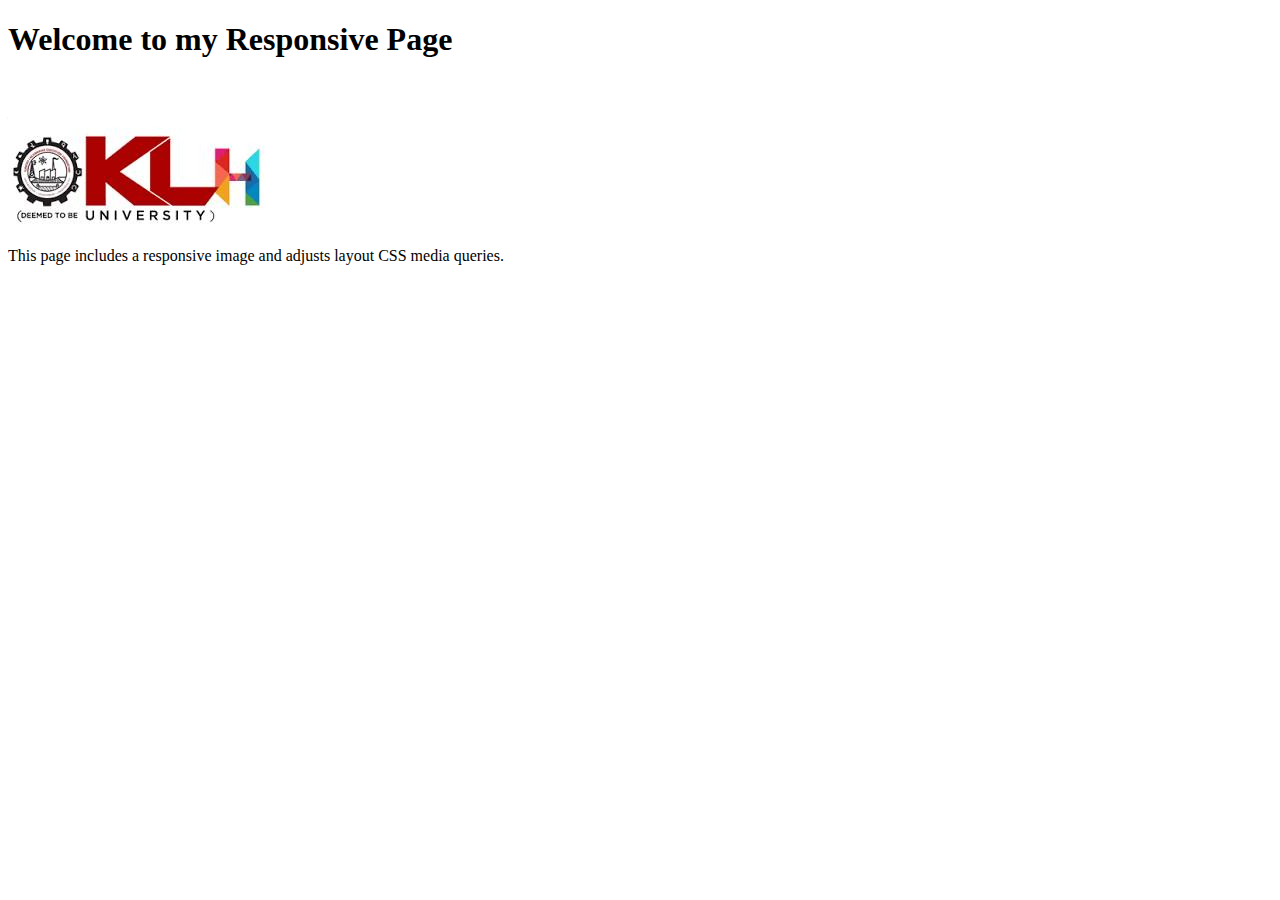
<file: week_3/index.html>
<!DOCTYPE html>
<html lang="en">
    <head>
        <title>Responsive web page</title>
        <link rel="stylesheet" href=""style.css>
    </head>
    <body>
        <header>
            <h1>Welcome to my Responsive Page</h1>
        </header>
        <section class="about">
            <img src="klh.jpg">
            <p>This page includes a responsive  image and adjusts layout CSS media queries.</p>

        </section>
    </body>
</html>
</file>
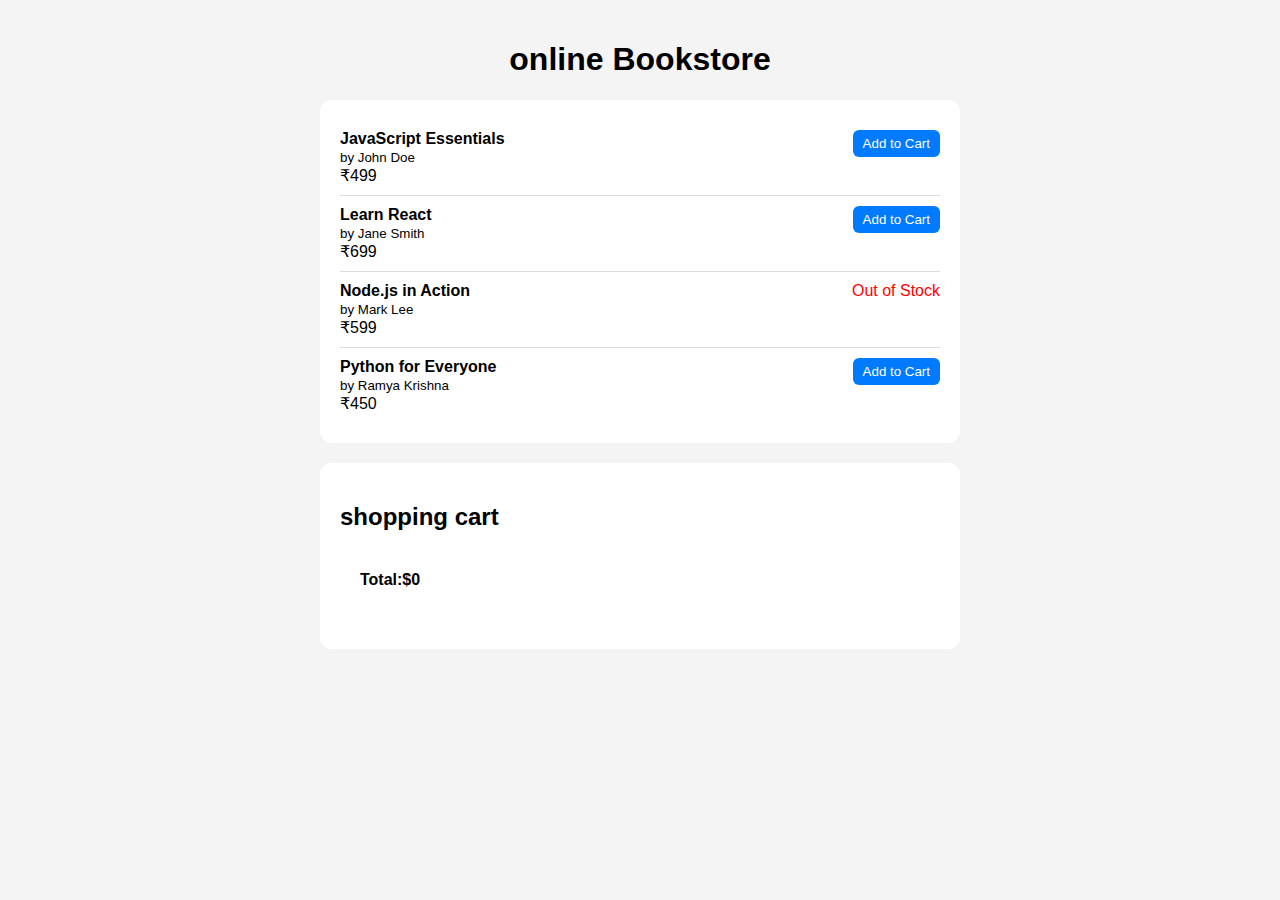
<file: week_7/index.html>
<!DOCTYPE html>
<html lang="en">
    <head>
        <meta charset="UTF-8">
        <title>Online Bookstore</title>
        <style>
            body{
                font-family: Arial,sans-serif;
                background: #f4f4f4;
                margin:0;
                padding:20px;
            }
            .book-list,.cart{
                max-width:600px;
                margin:auto;
                background: white;
                padding:20px;
                border-radius: 12px;
                box-shadow: o 4px 8px rgba(0,0,0,0,1);
                margin-bottom: 20px;
            }
            .book{
                display: flex;
                justify-content: space-between;
                padding:10px 0;
                border-bottom: 1px solid #ddd;
            }
            .book:last-child{
                border-bottom: none;
            }
            button{
                background: #007BFF;
                color: white;
                border: none;
                border-radius: 6px;
                padding: 6px 10px;
                cursor: pointer;
            }
            button:hover{
                background: #0056b3;
            }
            .cart-iteam{
                display: flex;
                justify-content: space-between;
                margin: 5px0;
            }
            .cart-total{
                font-weight:bold;
                margin-top: 10px;
            }
        </style>
    </head>
    <body>
        <h1 style="text-align: center;">online Bookstore</h1>
        <div class="book-list"id="bookList"></div>
        <div class="cart">
            <h2>shopping cart</h2>
            <div id="cartitems"></div>
            <div class="cart cart-total"id="cartTotal">Total:$0</div>
        </div>
        <script type="module">
            import{ displayBooks}from'./books.js';
            import { updateCartUI } from './ui.js';
            import { cart } from './cart.js';
            displayBooks();
            updateCartUI(cart);
        </script>
    </body>
</html>
</file>
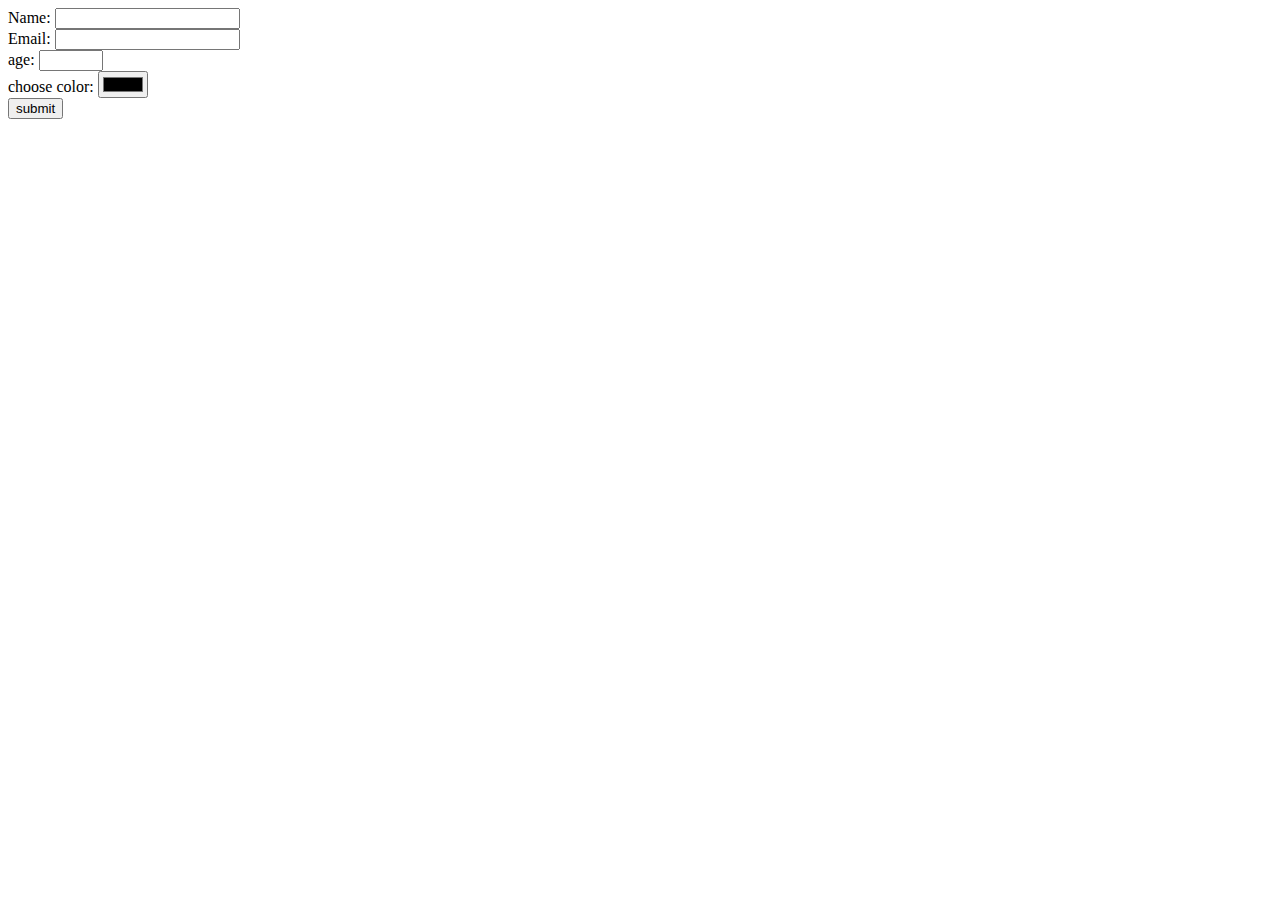
<file: week_3/doc.html>
<html>
    <form>
        Name: <input type="text" name="name"><br>
        Email: <input type="email" name="email"><br>
        age: <input type="number" name="age" min="1" max="100"><br>
        choose color: <input type="color" name="favcolor"><br>
        <input type="submit" value="submit">
    </form>
</html>
</file>
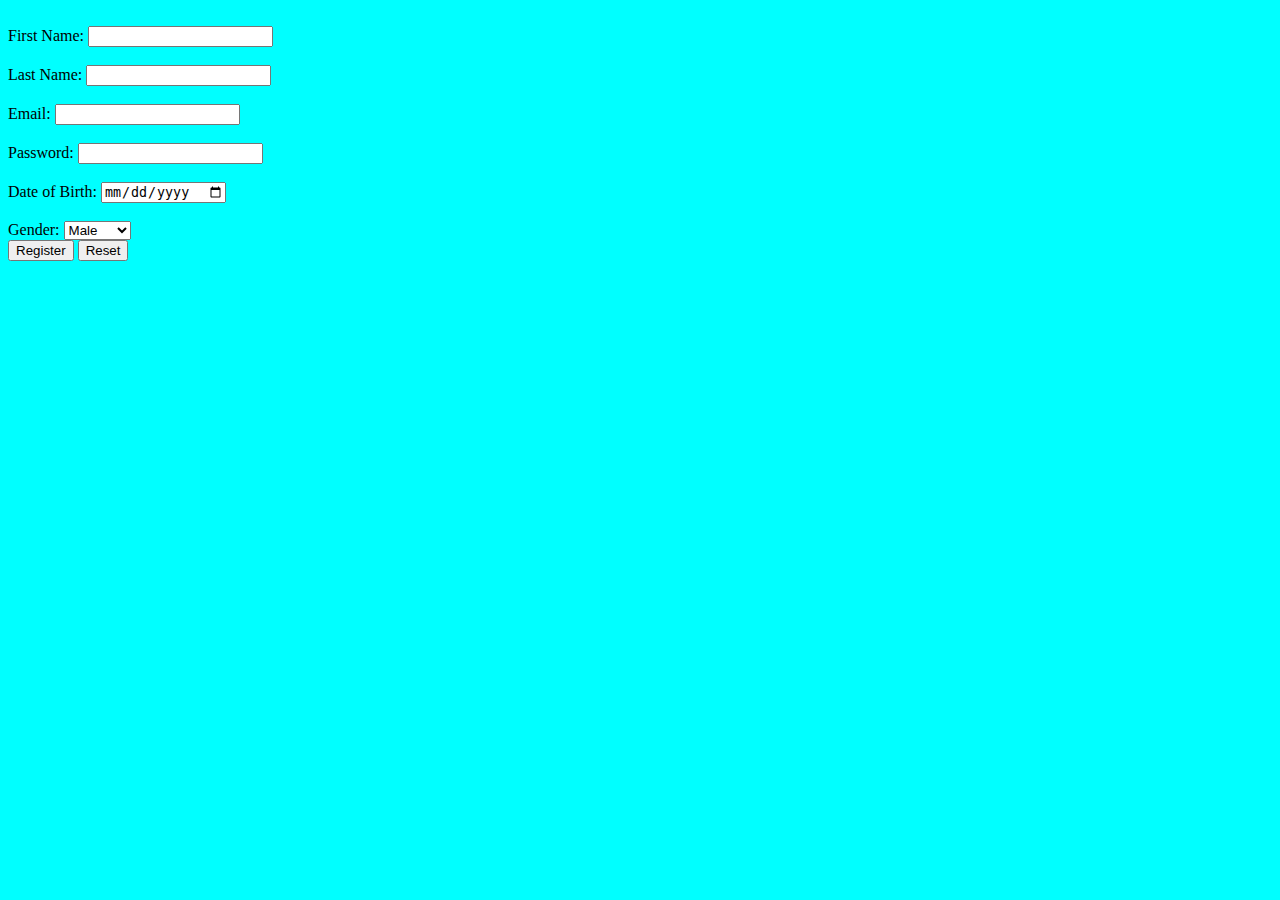
<file: week_4/registeration form.html>
<html>
    <body>
        <style>
            body {
                background-color: aqua;
            }
        </style>
        <heaader>
            <title>Registeration form</title>
            <br>
            <label for="fname">First Name:</label>
            <input type="text" id="fname" name="fname" required>
        </br>
        <br>
            <label for="lname">Last Name:</label>
            <input type="text" id="lname" name="lname" required>
        </br>
        <br>
            <label for="email">Email:</label>
            <input type="email" id="email" name="email" required>
        </br>
        <br>
            <label for="password">Password:</label>
            <input type="password" id="password" name="password" required>
        </br>
        <br>
            <label for="dob">Date of Birth:</label>
            <input type="date" id="dob" name="dob">
        </br>
        <br>
            <label for="gender">Gender:</label>
            <select id="gender" name="gender">
            <option value="male">Male</option>
            <option value="female">Female</option>
            <option value="other">Other</option>
            </select>
        </br>
            <div class="buttons">
            <input type="submit" value="Register">
            <input type="reset" value="Reset">
            </div>
        </heaader>
    </body>
</html>
</file>
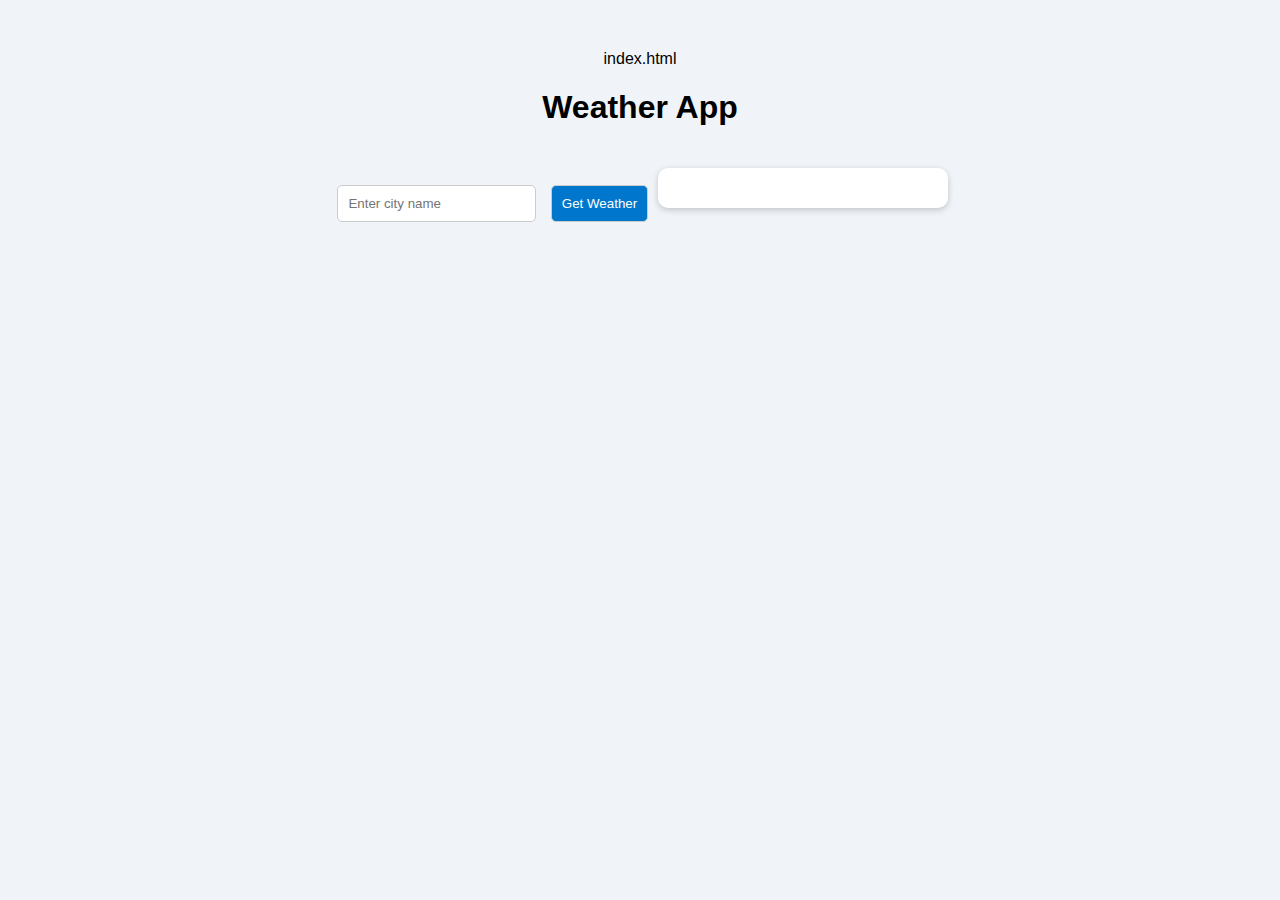
<file: week_6/wheatherapp.html>
index.html
<!DOCTYPE html>
<html lang="en">
<head>
 <meta charset="UTF-8">
 <title>Weather App</title>
 <style>
 body {
    font-family: Arial, sans-serif;
 text-align: center;
 margin: 50px;
 background: #f0f4f8;
 }
 .weather-box {
 margin-top: 20px;
 padding: 20px;
 display: inline-block;
 border-radius: 10px;
 background: #fff;
 box-shadow: 0 2px 6px rgba(0,0,0,0.2);
 min-width: 250px;
 }
 input, button {
 padding: 10px;
 margin: 5px;
 border-radius: 5px;
 border: 1px solid #ccc;
 }
 button {
 background: #0077cc;
 color: white;
 cursor: pointer;
 }
 button:hover {
 background: #005fa3;
 }
 </style>
</head>
<body>
<h1>Weather App</h1>
 <input type="text" id="cityInput" placeholder="Enter city name" />
 <button id="getWeatherBtn">Get Weather</button>
 <div id="weatherResult" class="weather-box"></div>
 <script>
 const cityInput = document.getElementById("cityInput");
 const getWeatherBtn = document.getElementById("getWeatherBtn");
 const weatherResult = document.getElementById("weatherResult");
 async function fetchWeather(city) {
 try {
 if (!city) {
 weatherResult.innerHTML = "<p>Please enter a city name.</p>";
 return;
 }
 const response = await
fetch(`https://wttr.in/${encodeURIComponent(city)}?format=j1`);
 if (!response.ok) {
 throw new Error("City not found or API error.");
 }
const data = await response.json();
 displayWeather(city, data);
 localStorage.setItem("lastCity", city);
 } catch (error) {
 weatherResult.innerHTML = `<p style="color:red;">${error.message}</p>`;
 }
 }
 function displayWeather(city, data) {
 const current = data.current_condition[0];
 weatherResult.innerHTML = `
 <h2>${city}</h2>
 <p><strong>Temperature:</strong> ${current.temp_C} °C</p>
 <p><strong>Condition:</strong> ${current.weatherDesc[0].value}</p>
 <p><strong>Humidity:</strong> ${current.humidity}%</p>
 `;
 }
 getWeatherBtn.addEventListener("click", () => {
 const city = cityInput.value.trim();
 fetchWeather(city);
 });
 window.onload = () => {
 const lastCity = localStorage.getItem("lastCity");
 if (lastCity) {
 fetchWeather(lastCity);
 }
 };
 </script>
</body>
</html>
</file>
